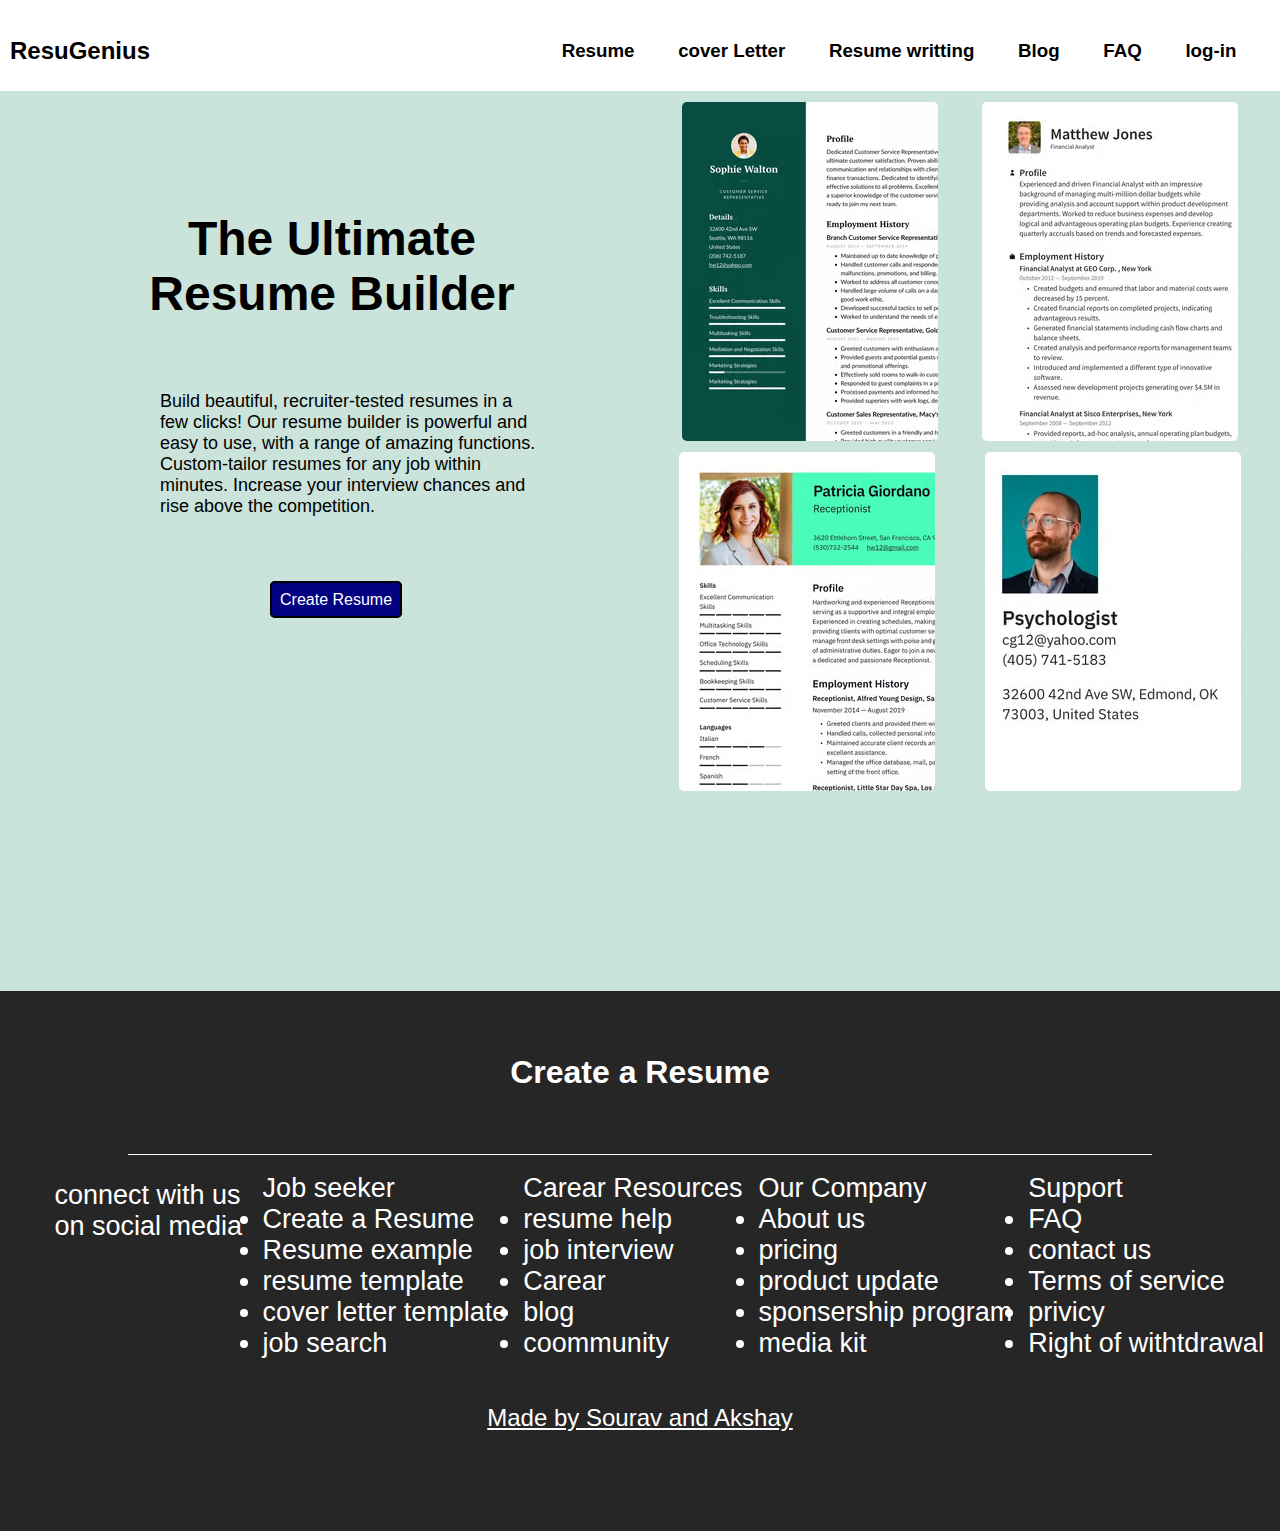
<file: index.html>
<!DOCTYPE html>
<html lang="en">
<head>
    <meta charset="UTF-8">
    <meta name="viewport" content="width, initial-scale=1.0">
    <link rel="stylesheet" href="style.css">
    <link rel="stylesheet" href="https://cdnjs.cloudflare.com/ajax/libs/font-awesome/6.5.1/css/all.min.css" integrity="sha512-DTOQO9RWCH3ppGqcWaEA1BIZOC6xxalwEsw9c2QQeAIftl+Vegovlnee1c9QX4TctnWMn13TZye+giMm8e2LwA==" crossorigin="anonymous" referrerpolicy="no-referrer" />
    <title>Document</title>
</head>
<body>
    <header>
        <div class="navbar">
            <div class="heading">
        <h2>ResuGenius</h2>
    </div>
    <div class="heading1">
        <h3 id="one">Resume</h3>
        <h3 id="one">cover Letter</h3>
        <h3 id="one">Resume writting</h3>
        <h3 id="one">Blog</h3>
        <h3 id="one">FAQ</h3>
        <h3 id="one">log-in</h3>
        
    </div>
    </div>
    </header>
    <div class="content">
        <div class="hero">
            <div class="herotitle">
            <h1>The Ultimate
            Resume Builder</h1>
        </div>
        <div class="herobody">
            Build beautiful, recruiter-tested resumes in a few clicks! Our resume builder is powerful and easy to use, with a range of amazing functions. Custom-tailor resumes for any job within minutes. Increase your interview chances and rise above the competition.
        </div>
        <div class="button">
            <div id="bt">
                <a href="index1.html">Create Resume</a>
            </div>
        
    </div>
        </div>
        <div class="hero-image">
            <div class="img1"></div>
            <div class="img2"></div>
            <div class="img3"></div>
            <div class="img4"></div>


        </div>
    </div>
    <div class="footer">
        
        <div class="foot">
            <h1>Create a Resume</h1>
        </div>
        <div class="FOOT">
        <div id="last"></div>
        </div>
        <div class="footpannel ">
            <div class="foot-panel1">
            <p>connect with us
            <br>
            on social media
            </p>
            <div class="social-media">
        <a href="https://www.instagram.com/biswal_sourav7244/" target="_blank"><i class="fa-brands fa-square-instagram" id="ins"></i></a>
        <a href=""><i class="fa-brands fa-facebook" id="ins"></i></a>
        <a href="https://www.linkedin.com/in/sourav-biswal-6b6291297/" target="_blank"><i class="fa-brands fa-linkedin" id="ins"></i></a>
        <a href="https://x.com/SouravBisw97196?t=p3TJ5Gkx7eGH5e0veinkBA&s=09" target="_blank"><i class="fa-brands fa-x-twitter" id="ins"></i></a>
        
    </div>
        </div>
        <div class="foot-pannel1">
            <ul>Job seeker</ul>
            <li>Create a Resume</li>
            <li>Resume example</li>
            <li>resume template</li>
            <li>cover letter template</li>
            <li>job search</li>
        </div>
        <div class="foot-pannel1">
            <ul>Carear Resources</ul>
            <li>resume help</li>
            <li>job interview</li>
            <li>Carear</li>
            <li>blog</li>
            <li>coommunity</li>
        </div>
        <div class="foot-pannel1">
            <ul>Our Company</ul>
            <li>About us </li>
            <li>pricing</li>
            <li>product update</li>
            <li>sponsership program</li>
            <li>media kit</li>
        
        </div>
        <div class="foot-pannel1">
            <ul>Support</ul>
            <li>FAQ</li>
            <li>contact us</li>
            <li>Terms of service</li>
            <li>privicy</li>
            <li>Right of withtdrawal</li>
        </div>
</div>
<div class="naam">
    <p>Made by Sourav and Akshay</p>

</div>
    </div>
    <script src="script1.js"></script>
</body>

</html>
</file>
<file: style.css>
*{
    padding: 0;
    margin: 0;
    font-family: Arial;
}
.navbar{
    margin-top: 10px;
    height: 9vh;
    width: 100%;
    display: flex;
    align-items: center;
    
}
.heading{
    width: 40%;
    margin-left: 10px;
}
.heading1{
    width: 60%;
    display: flex;
    justify-content: space-evenly;
    position: relative;
    cursor: pointer;
}
#one:hover{
    color: blue;
}
.content{
    height: 100vmin;
    display: flex;
    background-color: rgb(202, 227, 219);
}
.hero{
    height: 460px;
    width: 50%;
   
    padding-top: 120px;
}
.hero-image{
    padding: 10px 0px 5px 0px;
    height: 700px;
    width: 50%;
    display: flex;
    flex-wrap: wrap;
    justify-content: space-evenly;
    background-size: cover;
   
}
.img1{
    border-radius: 5px;
    margin: 1px;
    height: auto;
    width: 40%;
    background-image: url(imges/pic_1.avif);
}
.img2{
    border-radius: 5px;
    margin: 1px;
    height: auto;
    width: 40%;
    background-image: url(imges/pic_2.avif);
}
.img3{
    border-radius: 5px;
    margin: 10px;
    height: auto;
    width: 40%;
    background-image: url(imges/pic_3.avif);
}
.img4{
    border-radius: 5px;
    margin: 10px;
    height: auto;
    width: 40%;
    background-image: url(imges/pic_4.avif);
}
.herotitle{
    height: 160px;
    width: 60%;
    font-size: x-large;
    flex-wrap: wrap;
    justify-content: center;
    text-align: center;
    padding-left: 140px;
    
}
.herobody{
    height: 200px;
    width: 60%;
    display: flex;
    flex-wrap: wrap;
    padding-top: 20px;
    padding-left: 160px;
    font-size: large;
}
.button{
    padding-left: 270px;
    
    
}
#bt{
    padding: 8px;
    background-color: navy;
    color: white;
    border-radius: 5px;
    display: inline;
    border: 2px solid black;

}
#bt a{
    color: white;
    text-decoration: none;
}
.footer{
    background-color: rgba(0, 0, 0, 0.85);
    height: 60vmin;
}
.FOOT{
    margin-bottom: 18px;
    display: flex;
    flex-direction: column;
    align-items: center;
    
}
.foot{
    color: white;
    text-align: center;
    padding-top: 7vh;
     

}
#last{
    width: 80%;
    border-top: 1px solid #fff;
    margin-top: 7vh;
}
.footpannel{
 
    color: #fff;
    display: flex;
    justify-content: space-evenly;
    align-items: center;
    font-size: 3vh;
    

}
.footer:hover{
    cursor: pointer;
   
}
.foot-panel1{
    color: #fff;
    height: auto;
    width: 15%;
    padding-left: 3%;

}
.foot-pannel1 li:hover{
   color: rgb(38, 147, 169);
}
.social-media{
    font-size: 30px;
    width: 180px;
    height: 100px;
    padding-top: 5%;
    display: flex;
    justify-content: space-evenly;
    
}
#ins{
    height: 80px;
    width: 80px;
    margin-top: 3vh;
    padding-left: 20%;
    position: relative; 
}
.naam{
    margin: 40px 0px 0px 0px;
    padding: 5px;    
    text-align: center;
    font-size: x-large;
    color: #fff;
    text-decoration: underline;
}
</file>
